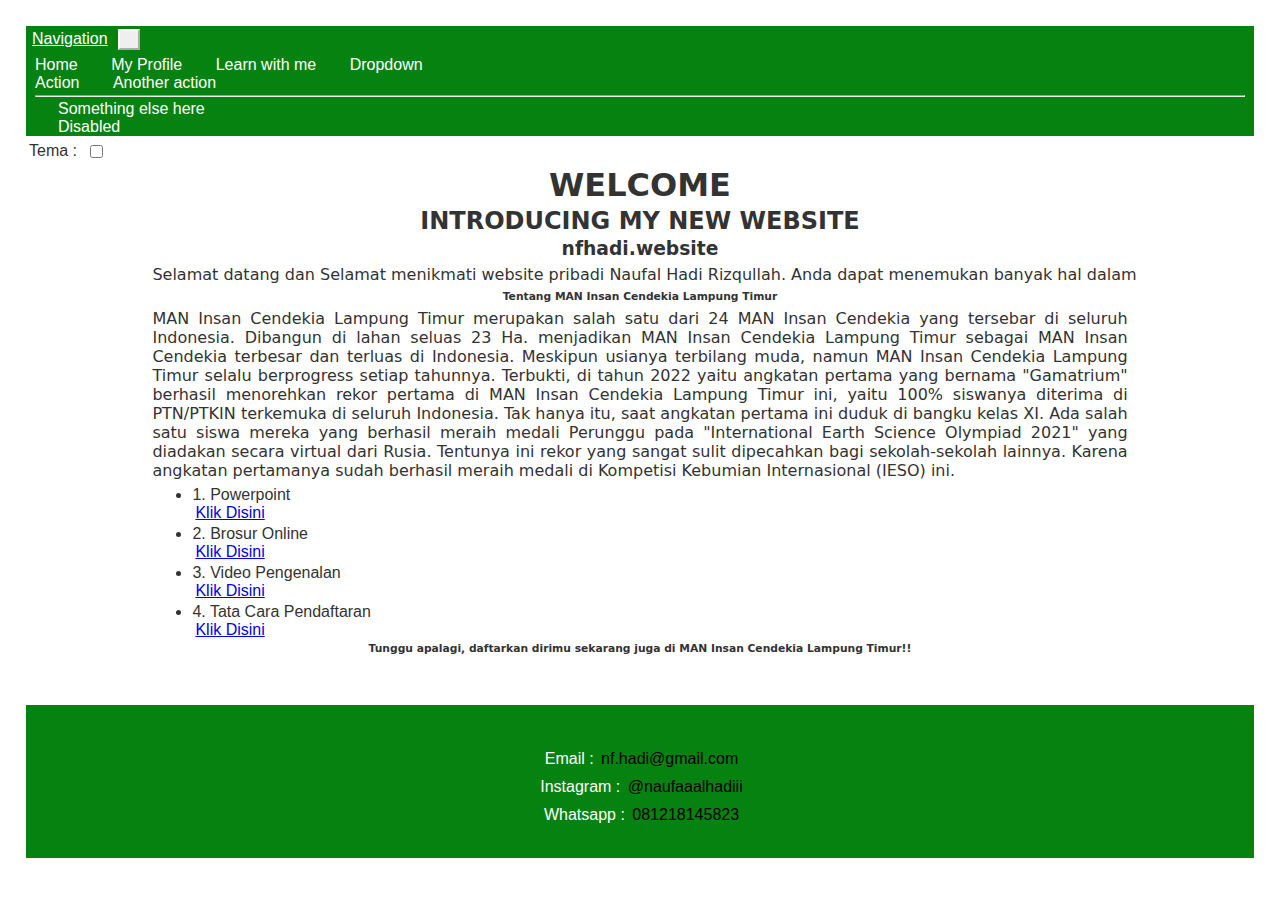
<file: index.html>
<!DOCTYPE html>
<html lang="en">
<head>
    <link rel="stylesheet" href="style.css" />
    <meta charset="UTF-8">
    <meta name="viewport" content="width=device-width, initial-scale=1.0">
    <title>All We Can It</title>

    <link href="https://cdn.jsdelivr.net/npm/bootstrap@5.3.2/dist/css/bootstrap.min.css" rel="stylesheet"
        integrity="sha384-T3c6CoIi6uLrA9TneNEoa7RxnatzjcDSCmG1MXxSR1GAsXEV/Dwwykc2MPK8M2HN"
        crossorigin="anonymous">
    <style>
        body {
            transition: background-color 0.5s ease;
            font-family: 'Helvetica', Arial, sans-serif;
            padding: 20px;
            background-color: #fff; /* Set default background color */
            color: #333; /* Set default text color */
        }

        .toggle-container {
            display: flex;
            align-items: center;
            font: optional; 
        }

        #theme-toggle {
            margin-left: 10px;
            cursor: pointer;
        }

        /* Dark Mode Styles */
        body.dark-mode {
            background-color: #1a1a1a;
            color: #c5c1c1;
        }

        /* Navbar Styles */
        .navbar {
            background-color: rgb(6, 130, 16); /* Set navbar background color */
        }

        .navbar-brand,
        .navbar-nav .nav-link {
            color: #fff; /* Set navbar text color */
        }

        .navbar-toggler-icon {
            background-color: #fff; /* Set navbar toggler icon color */
        }

        .navbar-toggler {
            border-color: #fff; /* Set navbar toggler border color */
        }

        /* Carousel Styles */
        #carouselExample {
            max-width: 80%;
            margin: auto;
        }

        .carousel-inner img {
            width: 100%;
            height: auto;
            object-fit: cover;
        }

        .carousel-control-prev,
        .carousel-control-next {
            border-radius: 90px; /* Sesuaikan dengan tingkat bulatan yang diinginkan */
        }

        /* Footer Styles */
        .footer-container {
            background-color: rgb(6, 130, 16);
            color: #fff;
            padding: 20px 0;
            margin-top: 50px;
            text-align: center; /* Center align content */
        }

        .footer-section h3 {
            color: #fff; /* Set footer section heading color */
        }

        .footer-section a {
            color: #fff; /* Set footer section link color */
        }

        .footer-section ul {
            list-style: none;
            padding: 0;
        }

        .footer-section li {
            margin-bottom: 10px;
        }

        .contact-info {
            display: flex;
            flex-direction: column; /* Stack elements vertically */
            align-items: center; /* Center align content horizontally */
        }

        .contact-info p {
            margin: 5px 0; /* Add some vertical spacing between elements */
        }
    </style>
</head>
<body>
    
    <!-- Navbar -->
    <nav class="navbar navbar-expand-lg">
        <div class="container-fluid">
            <a class="navbar-brand" href="#">Navigation</a>
            <button class="navbar-toggler" type="button" data-bs-toggle="collapse" data-bs-target="#navbarSupportedContent"
                aria-controls="navbarSupportedContent" aria-expanded="false" aria-label="Toggle navigation">
                <span class="navbar-toggler-icon"></span>
            </button>
            <div class="collapse navbar-collapse" id="navbarSupportedContent">
                <ul class="navbar-nav me-auto mb-2 mb-lg-0">
                    <li class="nav-item">
                        <a class="nav-link active" aria-current="page" href="index.html">Home</a>
                    </li>
                    <li class="nav-item">
                        <a class="nav-link" href="Profile.html"> My Profile </a>
                    </li>
                    <li class="nav-item">
                        <a class="nav-link" href="Learn.html"> Learn with me </a>
                    </li>
                    <li class="nav-item dropdown">
                        <a class="nav-link dropdown-toggle" href="#" role="button" data-bs-toggle="dropdown"
                            aria-expanded="false">
                            Dropdown
                        </a>
                        <ul class="dropdown-menu">
                            <li><a class="dropdown-item" href="#">Action</a></li>
                            <li><a class="dropdown-item" href="#">Another action</a></li>
                            <li><hr class="dropdown-divider"></li>
                            <li><a class="dropdown-item" href="#">Something else here</a></li>
                        </ul>
                    </li>
                    <li class="nav-item">
                        <a class="nav-link disabled" aria-disabled="true">Disabled</a>
                    </li>
                </ul>
            </div>
        </div>
    </nav>
    <!-- Navbar End -->
    
    <!-- Tema on-->
    <div class="toggle-container">
        <label for="theme-toggle">Tema : </label>
        <input type="checkbox" id="theme-toggle">
    </div>
    <!-- Tema done-->

    <div class="container mt-5">
        <h1 class="judul"> WELCOME </h1>
        <h2 class="judul">INTRODUCING MY NEW WEBSITE</h2>
        <h3 class="judul"> nfhadi.website  </h3>
        <div class="marquee">
            <p class="judul">
                Selamat datang dan Selamat menikmati website pribadi Naufal Hadi Rizqullah. Anda dapat menemukan banyak hal dalam website ini yang pastinya seru dan menyenangkan!!
            </p>
        </div> 

        <h6 class="judul"> Tentang MAN Insan Cendekia Lampung Timur</h6>
        <div class="judul">
            <p class="justify">
                MAN Insan Cendekia Lampung Timur merupakan salah satu dari 24 MAN Insan Cendekia yang tersebar di seluruh Indonesia.
                Dibangun di lahan seluas 23 Ha. menjadikan MAN Insan Cendekia Lampung Timur sebagai MAN Insan Cendekia terbesar dan terluas di Indonesia.
                Meskipun usianya terbilang muda, namun MAN Insan Cendekia Lampung Timur selalu berprogress setiap tahunnya. Terbukti, di tahun 2022 yaitu angkatan pertama yang bernama "Gamatrium" berhasil
                menorehkan rekor pertama di MAN Insan Cendekia Lampung Timur ini, yaitu 100% siswanya diterima di PTN/PTKIN terkemuka di seluruh Indonesia. Tak hanya itu, saat angkatan pertama ini duduk di bangku kelas XI. Ada salah satu siswa mereka yang berhasil meraih medali Perunggu pada 
                "International Earth Science Olympiad 2021" yang diadakan secara virtual dari Rusia. Tentunya ini rekor yang sangat sulit dipecahkan bagi sekolah-sekolah lainnya. Karena angkatan pertamanya sudah berhasil meraih medali di Kompetisi Kebumian Internasional (IESO) ini.
            </p>
        </div>
        <ul class="list-group">
            <li class="list-group-item">1. Powerpoint <br><a href="https://drive.google.com/file/d/1r17SyhJ-2Fny-9waopeYTQDtFHAcqlue/view?usp=sharing"> Klik Disini</a></li>
            <li class="list-group-item">2. Brosur Online <br><a href="https://bit.ly/BrosurManIc"> Klik Disini</a></li>
            <li class="list-group-item">3. Video Pengenalan<br><a href="https://youtu.be/bBHHIFPPKPA?si=hG-u650b98ThJsUd."> Klik Disini</a></li>
            <li class="list-group-item">4. Tata Cara Pendaftaran<br><a href="https://youtu.be/YuYJgDzxAuI?si=Wq2K2alT5mvyEQnE"> Klik Disini</a></li>
        
        </ul>

        <h6 class="judul "> Tunggu apalagi, daftarkan dirimu sekarang juga di MAN Insan Cendekia Lampung Timur!! </h6>
    </div>

    <!-- Footer -->
    <div class="footer-container">
        <footer class="container-footer">
            <div class="content">
                <div class="contact-info">
                  <p class="email" >Email : <a href="mailto:nf.hadi@gmail.com" style="color: black; text-decoration: none;">nf.hadi@gmail.com</a></p>
                  <p class="instagram" >Instagram : <a href="https://www.instagram.com/naufaaalhadiii/" target="_blank" style="color: black; text-decoration: none;">@naufaaalhadiii</a></p>
                  <p class="whatsapp" >Whatsapp : <a href="wa.me/+6281218145823" target="_blank" style="color: black; text-decoration: none;"> 081218145823</a></p>
                </div>
            </div>
        </footer>
    </div>
    <!-- Footer End -->

    <script>
        // Check user's theme preference from localStorage
        const currentTheme = localStorage.getItem('theme');
        if (currentTheme) {
            document.body.classList.add(currentTheme);
        }

        // Toggle theme when checkbox is clicked
        document.getElementById('theme-toggle').addEventListener('change', function () {
            if (this.checked) {
                document.body.classList.add('dark-mode');
                localStorage.setItem('theme', 'dark-mode');
            } else {
                document.body.classList.remove('dark-mode');
                localStorage.setItem('theme', '');
            }
        });
    </script>
    <script src="https://code.jquery.com/jquery-3.2.1.slim.min.js"></script>
    <script src="https://cdnjs.cloudflare.com/ajax/libs/popper.js/1.12.9/umd/popper.min.js"></script>
    <script src="https://maxcdn.bootstrapcdn.com/bootstrap/4.0.0/js/bootstrap.min.js"></script>

    <script src="https://cdn.jsdelivr.net/npm/bootstrap@5.3.2/dist/js/bootstrap.bundle.min.js"
        integrity="sha384-C6RzsynM9kWDrMNeT87bh95OGNyZPhcTNXj1NW7RuBCsyN/o0jlpcV8Qyq46cDfL"
        crossorigin="anonymous"></script>

    <script>
        // Menambahkan script untuk menjalankan carousel otomatis
        $(document).ready(function () {
            $('.carousel').carousel({
                interval: 2000 // Ganti dengan interval (dalam milidetik) yang diinginkan
            });
        });
    </script>
</body>
</html>
</file>
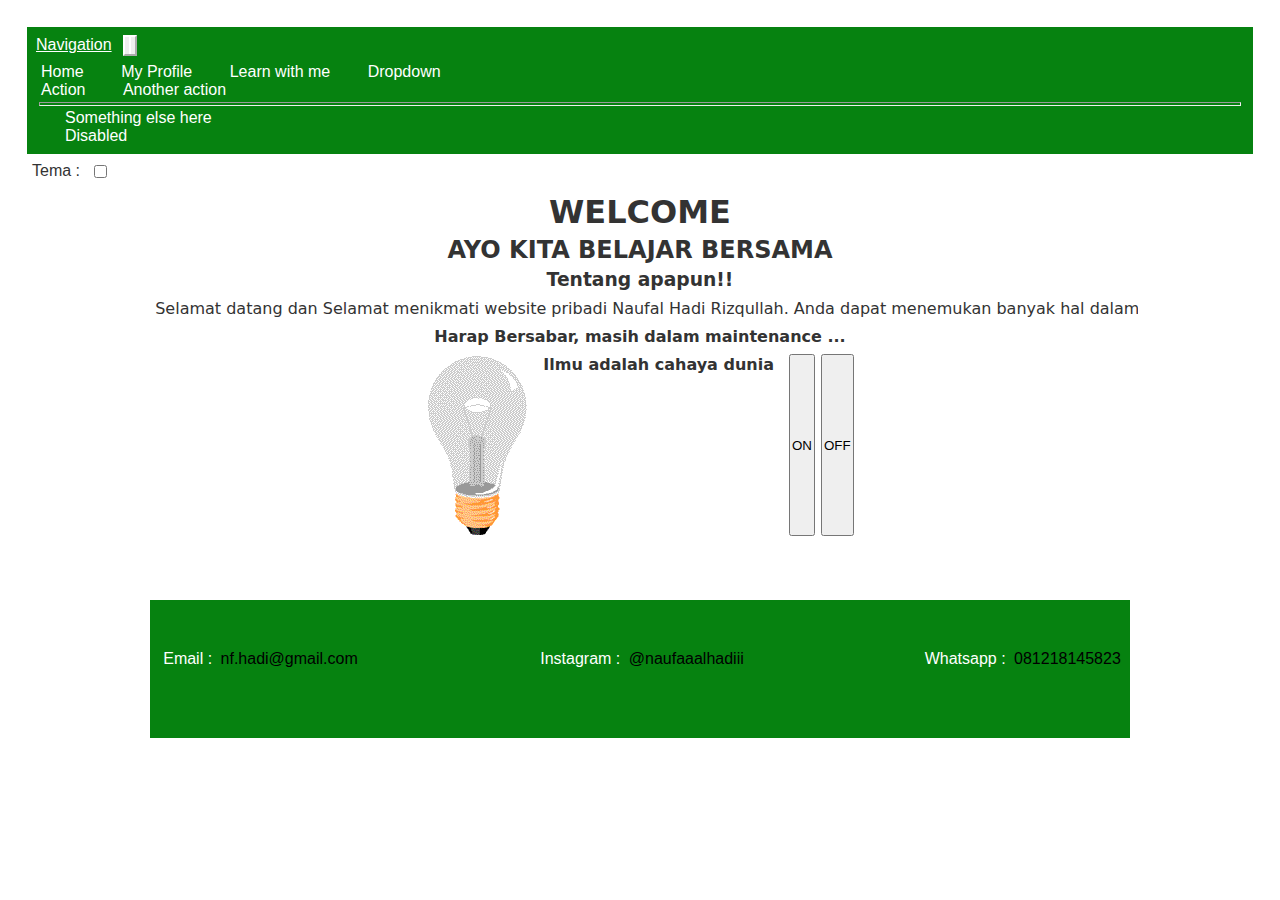
<file: Learn.html>
<html lang="en">

<head>
    <link rel="stylesheet" href="style.css" />
    <meta charset="UTF-8">
    <meta name="viewport" content="width=device-width, initial-scale=1.0">
    <title>All We Can It</title>

    <link href="https://cdn.jsdelivr.net/npm/bootstrap@5.3.2/dist/css/bootstrap.min.css" rel="stylesheet"
        integrity="sha384-T3c6CoIi6uLrA9TneNEoa7RxnatzjcDSCmG1MXxSR1GAsXEV/Dwwykc2MPK8M2HN"
        crossorigin="anonymous">
    <style>
        body {
            transition: background-color 0.5s ease;
            font-family: 'Helvetica', Arial, sans-serif;
            padding: 20px;
            background-color: #fff; /* Set default background color */
            color: #333; /* Set default text color */
        }

        .toggle-container {
            display: flex;
            align-items: center;
            font: optional; 
        }

        #theme-toggle {
            margin-left: 10px;
            cursor: pointer;
        }

        /* Dark Mode Styles */
        body.dark-mode {
            background-color: #1a1a1a;
            color: #c5c1c1;
        }

        /* Navbar Styles */
        .navbar {
            background-color: rgb(6, 130, 16); /* Set navbar background color */
        }

        .navbar-brand,
        .navbar-nav .nav-link {
            color: #fff; /* Set navbar text color */
        }

        .navbar-toggler-icon {
            background-color: #fff; /* Set navbar toggler icon color */
        }

        .navbar-toggler {
            border-color: #fff; /* Set navbar toggler border color */
        }

        /* Carousel Styles */
        #carouselExample {
            max-width: 80%;
            margin: auto;
        }

        .carousel-inner img {
            width: 100%;
            height: auto;
            object-fit: cover;
        }

        .carousel-control-prev,
        .carousel-control-next {
            border-radius: 90px; /* Sesuaikan dengan tingkat bulatan yang diinginkan */
        }

        /* Footer Styles */
        .footer-container {
            background-color: rgb(6, 130, 16);
            color: #fff;
            padding: 20px 0;
            margin-top: 50px;
        }

        .footer-section h3 {
            color: #fff; /* Set footer section heading color */
        }

        .footer-section a {
            color: #fff; /* Set footer section link color */
        }

        .footer-section ul {
            list-style: none;
            padding: 0;
        }

        .footer-section li {
            margin-bottom: 10px;
        }
    </style>
</head>

<body>
    
    
    
    <!-- Navbar -->
    <nav class="navbar navbar-expand-lg">
        <div class="container-fluid">
            <a class="navbar-brand" href="#">Navigation</a>
            <button class="navbar-toggler" type="button" data-bs-toggle="collapse" data-bs-target="#navbarSupportedContent"
                aria-controls="navbarSupportedContent" aria-expanded="false" aria-label="Toggle navigation">
                <span class="navbar-toggler-icon"></span>
            </button>
            <div class="collapse navbar-collapse" id="navbarSupportedContent">
                <ul class="navbar-nav me-auto mb-2 mb-lg-0">
                    <li class="nav-item">
                        <a class="nav-link" href="index.html">Home</a>
                    </li>
                    <li class="nav-item">
                        <a class="nav-link" href="Profile.html"> My Profile </a>
                    </li>
                    <li class="nav-item">
                        <a class="nav-link active"  aria-current="page"href="Learn.html"> Learn with me </a>
                    </li>
                    <li class="nav-item dropdown">
                        <a class="nav-link dropdown-toggle" href="#" role="button" data-bs-toggle="dropdown"
                            aria-expanded="false">
                            Dropdown
                        </a>
                        <ul class="dropdown-menu">
                            <li><a class="dropdown-item" href="#">Action</a></li>
                            <li><a class="dropdown-item" href="#">Another action</a></li>
                            <li><hr class="dropdown-divider"></li>
                            <li><a class="dropdown-item" href="#">Something else here</a></li>
                        </ul>
                    </li>
                    <li class="nav-item">
                        <a class="nav-link disabled" aria-disabled="true">Disabled</a>
                    </li>
                </ul>
            </div>
        </div>
    </nav>
    <!-- Navbar End -->
    <!-- Tema on-->
    <div class="toggle-container">
        <label for="theme-toggle">Tema : </label>
        <input type="checkbox" id="theme-toggle">
    </div>
    <!-- Tema done-->

    <div class="container mt-5">
        <h1 class="judul"> WELCOME </h1>
        <h2 class="judul">AYO KITA BELAJAR BERSAMA</h2>
        <h3 class="judul"> Tentang apapun!!  </h3>
        <div class="marquee">
            <p class="judul">
                Selamat datang dan Selamat menikmati website pribadi Naufal Hadi Rizqullah. Anda dapat menemukan banyak hal dalam website ini yang pastinya seru dan menyenangkan!!
            </p>
        </div>
        <h4 class="judul">Harap Bersabar, masih dalam maintenance ...</h4>
        <div class="judul">
            <img src="off.gif" alt="" id="lampu1" class="judul"/>
            <p>
               <h4> Ilmu adalah cahaya dunia </h4>
            </p>
            <button onclick="saklar('on')"> ON</button>
            <button onclick="saklar('off')"> OFF</button>

        <script>
            function saklar(params){ 
                let lampu1 = document.getElementById("lampu1");

                if(params == "on"){
                    lampu1.src = "on.gif";
                }
                if(params == "off"){
                    lampu1.src = "off.gif";
                }
                return lampu1;
            }

        </script>

        </div>
    <!-- Carousel -->
    <div>

    </div>
    <!-- Carousel End -->

    <!-- Description -->
    <div>

    </div>
    <!-- Description End -->
 <!-- Footer -->
 <div class="footer-container">
    <footer class="container-footer">
        <div class="content">
            <div class="contact-info">
              <p class="email" >Email : <a href="mailto:nf.hadi@gmail.com" style="color: black; text-decoration: none;">nf.hadi@gmail.com</a></p>
              <p class="instagram" >Instagram : <a href="https://www.instagram.com/naufaaalhadiii/" target="_blank" style="color: black; text-decoration: none;">@naufaaalhadiii</a></p>
              <p class="whatsapp" >Whatsapp : <a href="wa.me/+6281218145823" target="_blank" style="color: black; text-decoration: none;"> 081218145823</a></p>
            </div>
        
    </footer>
</div>
<!-- Footer End -->

    <script>
        // Check user's theme preference from localStorage
        const currentTheme = localStorage.getItem('theme');
        if (currentTheme) {
            document.body.classList.add(currentTheme);
        }

        // Toggle theme when checkbox is clicked
        document.getElementById('theme-toggle').addEventListener('change', function () {
            if (this.checked) {
                document.body.classList.add('dark-mode');
                localStorage.setItem('theme', 'dark-mode');
            } else {
                document.body.classList.remove('dark-mode');
                localStorage.setItem('theme', '');
            }
        });
    </script>
    <script src="https://code.jquery.com/jquery-3.2.1.slim.min.js"></script>
    <script src="https://cdnjs.cloudflare.com/ajax/libs/popper.js/1.12.9/umd/popper.min.js"></script>
    <script src="https://maxcdn.bootstrapcdn.com/bootstrap/4.0.0/js/bootstrap.min.js"></script>

    <script src="https://cdn.jsdelivr.net/npm/bootstrap@5.3.2/dist/js/bootstrap.bundle.min.js"
        integrity="sha384-C6RzsynM9kWDrMNeT87bh95OGNyZPhcTNXj1NW7RuBCsyN/o0jlpcV8Qyq46cDfL"
        crossorigin="anonymous"></script>

    <script>
        // Menambahkan script untuk menjalankan carousel otomatis
        $(document).ready(function () {
            $('.carousel').carousel({
                interval: 2000 // Ganti dengan interval (dalam milidetik) yang diinginkan
            });
        });
    </script>
</body>

</html>
</file>
<file: style.css>
*,
html{
    margin: 3px;
    padding: 1;
}
.profile-container {
  display: flex;
  align-items: center;
}

.profile-image {
  flex: 0 0 auto; /* agar ukuran gambar tetap */
  margin-right: 20px; /* jarak antara gambar dan deskripsi */
}

.profile-description {
  flex: 1; /* deskripsi mengisi ruang yang tersisa */
}

.profile-description h5 {
  margin-top: 0; /* hapus margin atas dari judul */
}
.judul {
    display: flex;
    justify-content: center;
    font-family: system-ui, -apple-system, BlinkMacSystemFont, 'Segoe UI', Roboto, Oxygen, Ubuntu, Cantarell, 'Open Sans', 'Helvetica Neue', sans-serif;
}
.justify{
  text-align: justify;
}
.judul-2{
    display: flex;
    justify-content: center;
}
.card {
  display: flex;
  justify-content: center;
  align-items: center;
  height: 100vh; /* Set tinggi sesuai kebutuhan */
}
.container-footer {
    border: top 100px;
    width: 100%;
    height: 10vh;
    object-fit:none;
    shape-outside: -moz-repeating-linear-gradient();
    box-shadow: 12;
    text-shadow: 12;
}
.tipe {
    list-style-type: none;
    padding: 30px;
    color: black;
}
.footer {
    display: flex;
    height: 75px;
    justify-content: center;
    align-items: center;
}
.judul h3 {
    text-decoration: underline;
}
.shape {
    width: 200px;
    height: 200px;
    background-color: white; /* Ganti dengan warna latar belakang yang diinginkan */
    /* Menambahkan bayangan */
    box-shadow: 5px 5px 10px rgba(0, 0, 0, 0.3);
    overflow: hidden; /* Memastikan overflow diatur agar gambar tidak keluar dari kotak */
    border-radius: 10px; /* Menambahkan sudut melengkung ke kotak */
  }
  .shape img {
    width: 100%; /* Gambar mengisi lebar kotak */
    height: 100%; /* Gambar mengisi tinggi kotak */
    object-fit: contain; /* Mempertahankan rasio aspek gambar dan memotong sesuai kotak */
    max-width: 100%; /* Membatasi lebar gambar agar tidak melebihi lebar kotak */
    max-height: 100%; /* Membatasi tinggi gambar agar tidak melebihi tinggi kotak */
  }
  .horizontal-list {
    list-style: none; /* Menghapus tanda bullet default dari list */
    padding: 0; /* Menghilangkan padding default */
    margin: 0; /* Menghilangkan margin default */
    display: flex; /* Menggunakan tata letak flexbox */
  }

  /* Style untuk setiap item list */
  .horizontal-list-item {
    margin-right: 10px; /* Jarak antara setiap item list */
  }
  body {
    margin: 0;
    font-family: 'Times New Roman', Times, serif, sans-serif;
  }
  
  .container {
    width: 80%;
    margin: 0 auto;
  }
  
  header {
    background-color: #333;
    color: #fff;
    padding: 20px 0;
  }
  
  header h1 {
    margin: 0;
  }
  
  nav ul {
    list-style: none;
    padding: 0;
    margin: 0;
  }
  
  nav ul li {
    display: inline;
    margin-left: 20px;
  }
  
  nav ul li:first-child {
    margin-left: 0;
  }
  
  nav ul li a {
    color: #fff;
    text-decoration: none;
  }
  
  nav ul li a:hover {
    text-decoration: underline;
  }
  
  .content {
    margin-top: 20px;
  }
  
  .contact-info {
    display: flex;
    justify-content: space-between;
  }
  
  .contact-info p {
    margin: 0;
  }
  
  .email {
    flex: 1;
  }
  
  .instagram {
    flex: 1;
    text-align: center;
  }
  
  .whatsapp {
    flex: 1;
    text-align: right;
  }
  .marquee {
    width: 100%;
    overflow: hidden;
    white-space: nowrap;
  }
  .marquee p {
    display: inline-block;
    animation: marquee 20s linear infinite;
  }
  
  @keyframes marquee {
    0%   { transform: translateX(100%); }
    100% { transform: translateX(-100%); }
  }
</file>
